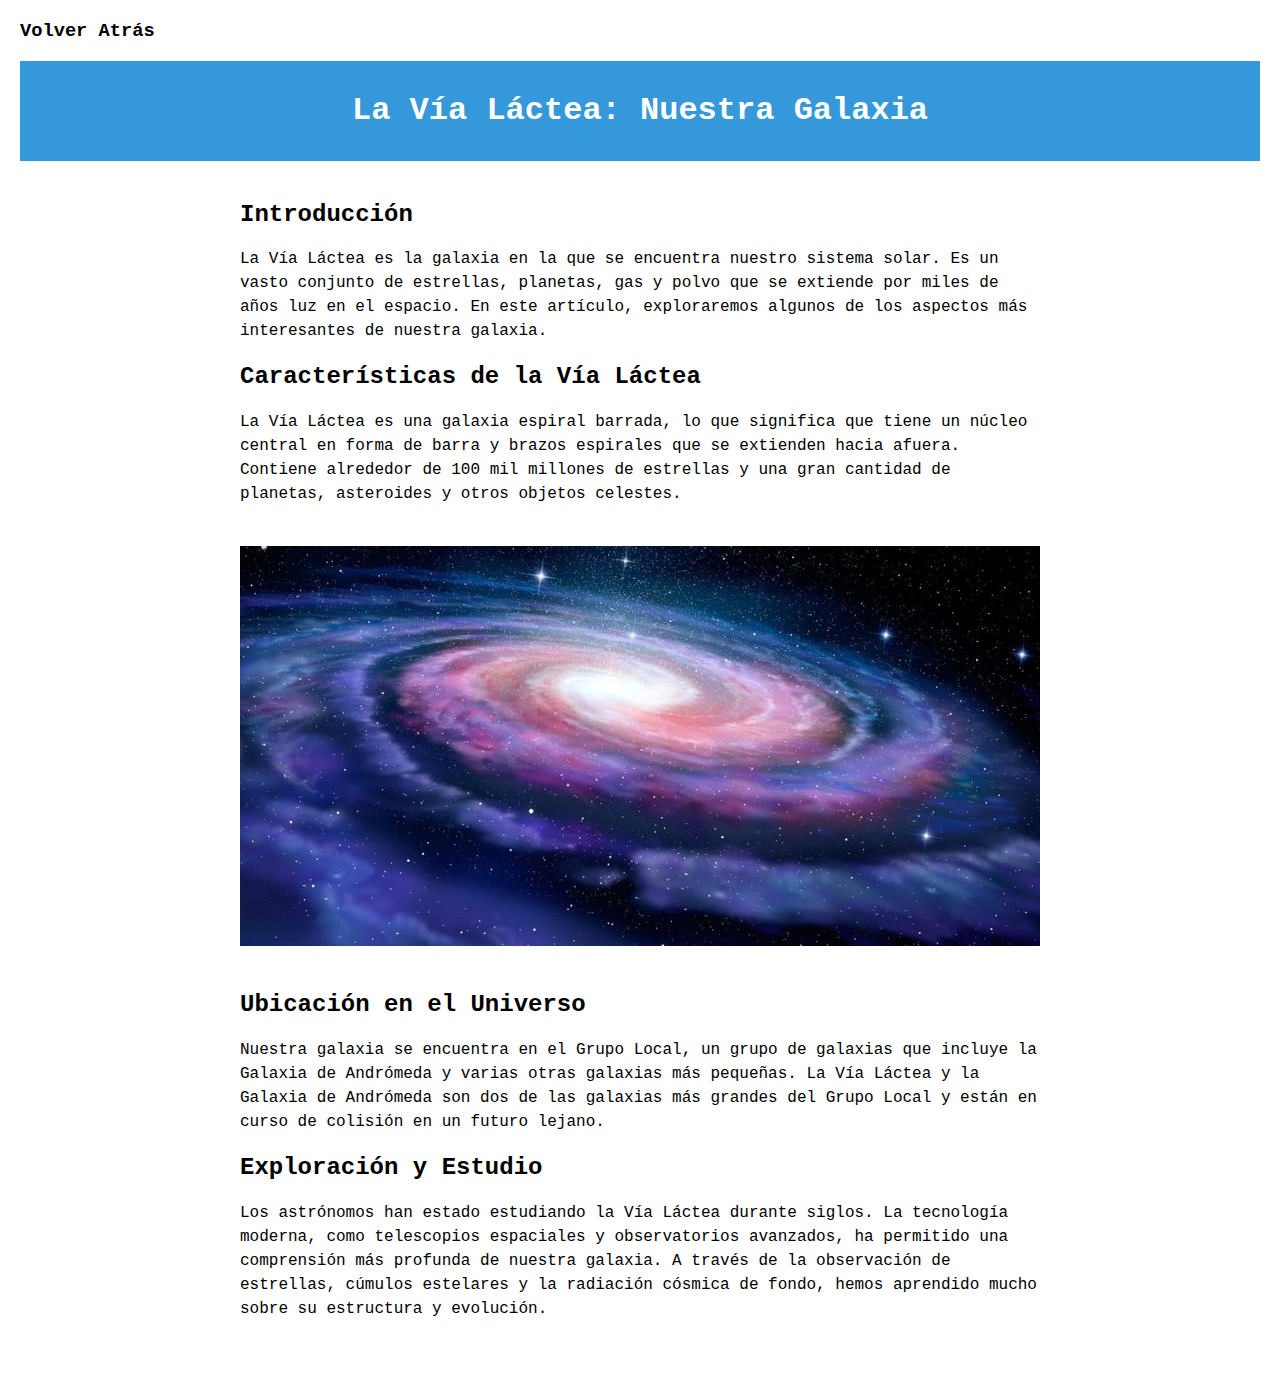
<file: html/agrupacion.html>
<!DOCTYPE html>
<html lang="en">
<head>
    <meta charset="UTF-8">
    <meta http-equiv="X-UA-Compatible" content="IE=edge">
    <meta name="viewport" content="width=device-width, initial-scale=1.0">
    <title>La Vía Láctea</title>
    <style>
        a{text-decoration: none;color: black;}
        body {
            font-family:'Courier New', Courier, monospace;
            margin: 20px;
        }
        header {
            text-align: center;
            background-color: #3498db;
            color: #fff;
            padding: 10px;
        }
        main {
            max-width: 800px;
            margin: 0 auto;
            padding: 20px;
        }
        p {
            line-height: 1.5;
            margin-bottom: 20px;
        }
        img {
            max-width: 100%;
            height: auto;
            margin: 20px 0;
        }
    </style>
</head>
<body>
    <a href="../index.html"><h3>Volver Atrás</h3></a>
    <header>
        <h1>La Vía Láctea: Nuestra Galaxia</h1>
    </header>
    <main>
        <article>
            <h2>Introducción</h2>
            <p>La Vía Láctea es la galaxia en la que se encuentra nuestro sistema solar. Es un vasto conjunto de estrellas, planetas, gas y polvo que se extiende por miles de años luz en el espacio. En este artículo, exploraremos algunos de los aspectos más interesantes de nuestra galaxia.</p>
        </article>

        <article>
            <h2>Características de la Vía Láctea</h2>
            <p>La Vía Láctea es una galaxia espiral barrada, lo que significa que tiene un núcleo central en forma de barra y brazos espirales que se extienden hacia afuera. Contiene alrededor de 100 mil millones de estrellas y una gran cantidad de planetas, asteroides y otros objetos celestes.</p>
            <img src="../multimedia/via-lactea.jpg" alt="Imagen de la Vía Láctea">
        </article>

        <article>
            <h2>Ubicación en el Universo</h2>
            <p>Nuestra galaxia se encuentra en el Grupo Local, un grupo de galaxias que incluye la Galaxia de Andrómeda y varias otras galaxias más pequeñas. La Vía Láctea y la Galaxia de Andrómeda son dos de las galaxias más grandes del Grupo Local y están en curso de colisión en un futuro lejano.</p>
        </article>
        <article>
            <h2>Exploración y Estudio</h2>
            <p>Los astrónomos han estado estudiando la Vía Láctea durante siglos. La tecnología moderna, como telescopios espaciales y observatorios avanzados, ha permitido una comprensión más profunda de nuestra galaxia. A través de la observación de estrellas, cúmulos estelares y la radiación cósmica de fondo, hemos aprendido mucho sobre su estructura y evolución.</p>
        </article>
    </main>
</body>
</html>
</file>
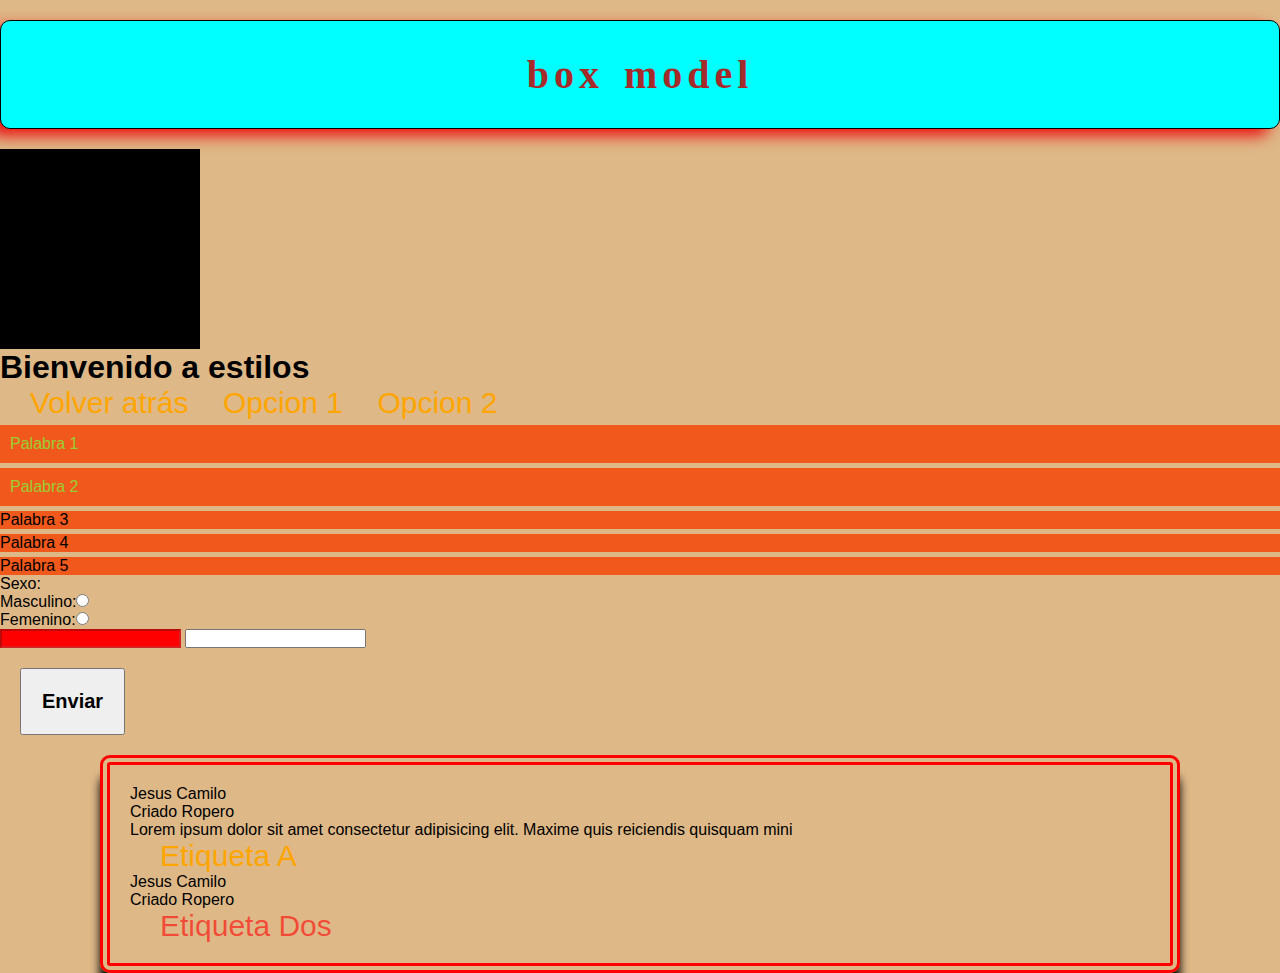
<file: html/estilos.html>
<!DOCTYPE html>
<html lang="en">
<head>
    <meta charset="UTF-8">
    <meta http-equiv="X-UA-Compatible" content="IE=edge">
    <meta name="viewport" content="width=device-width, initial-scale=1.0">
    <title>Document</title>
    <link rel="stylesheet" href="../CSS/style.css">
    <style>
        a{
            text-decoration: none;font-size: 30px;
        }
    </style>
</head>
<body>
    <h2 id="title_box" >BOX MODEL</h2>
    <!-- h2#title_box{Box Model} -->
    <div id="box_father">
        <div id="box_model"></div>
    </div>
    <!-- br -->
    <h1 >Bienvenido a estilos</h1>
    <a href="../index.html"> Volver atrás</a>
    <a href="#">Opcion 1</a>
    <a href="#">Opcion 2</a>
    <br>
    <ul>
        <li id="option_one" class="group_options group_class" name="group_options">Palabra 1</li>
        <li id="option_two" class="group_options group_class" name="group_options">Palabra 2</li>
        <li id="option_thre" class="group_options" name="group_options">Palabra 3</li>
        <li id="option_four" class="group_options" name="group_options">Palabra 4</li>
        <li id="option_five" class="group_options" name="group_options">Palabra 5</li>
    </ul>
    <label for="sexo">Sexo:</label><br>
    <label for="mas">Masculino:</label><input type="radio" name="sexo"><br>
    <label for="fem">Femenino:</label><input type="radio" name="sexo"><br>
    <input type="text" disabled>
    <input type="text">
    <br>
    <button id="btn_send"> Enviar </button>
    <br>
    <div id="papa">
        <div class="hermanos">
            <span>Jesus Camilo</span><br>
            <span>Criado Ropero</span>
            <p>Lorem ipsum dolor sit amet consectetur adipisicing elit. Maxime quis reiciendis quisquam mini</p>
        <a href="#">Etiqueta A</a>
        </div>
        <div class="hermanos">
                <span>Jesus Camilo</span><br>
                <span>Criado Ropero</span>
        </div>
        <div id="etiqueta">
            <a href="#"> Etiqueta Dos</a>
        </div>
    </div>

</body>
</html>
</file>
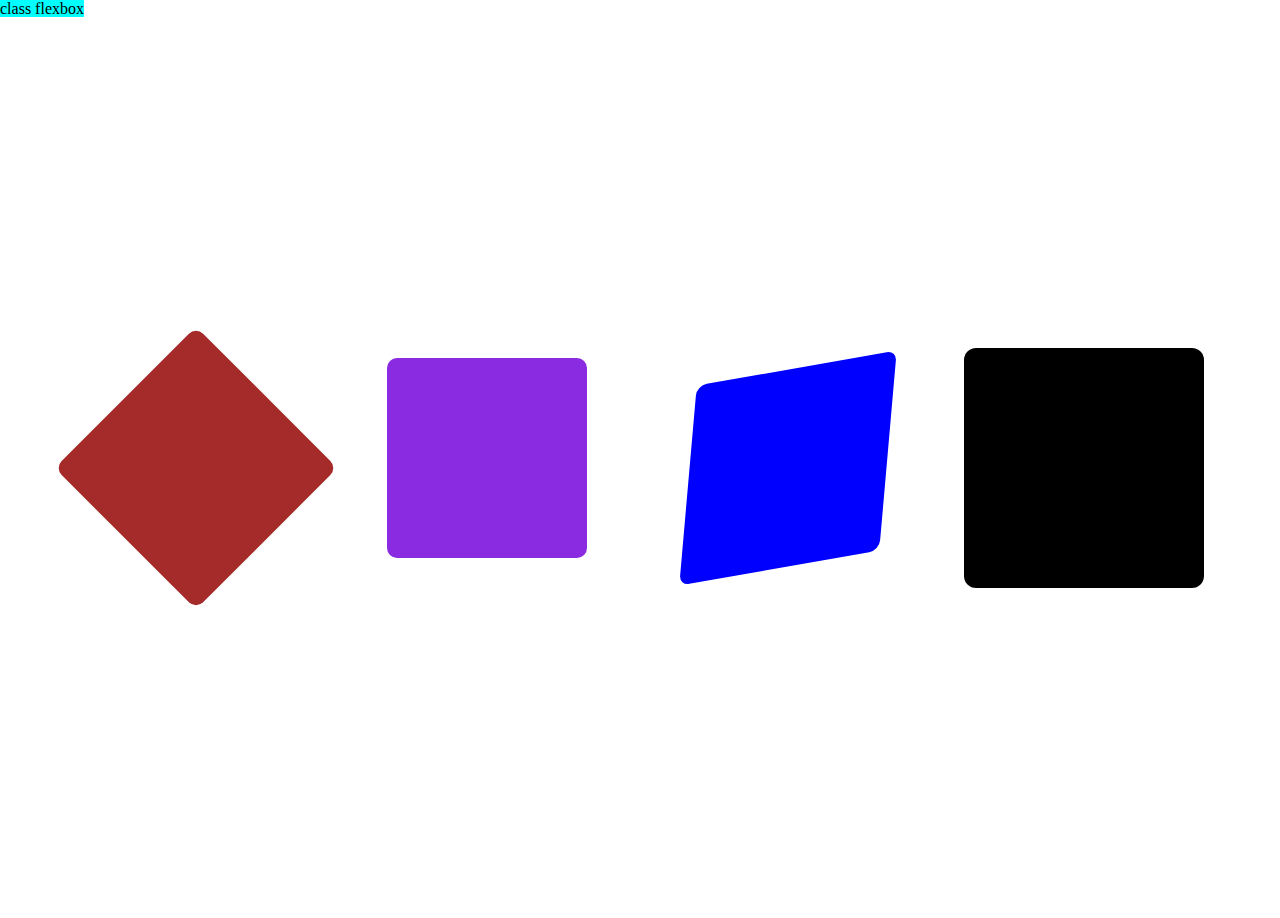
<file: html/flexbox.html>
<!DOCTYPE html>
<html lang="en">
<head>
    <meta charset="UTF-8">
    <meta http-equiv="X-UA-Compatible" content="IE=edge">
    <meta name="viewport" content="width=device-width, initial-scale=1.0">
    <title>Document</title>
    <style>
        *{
            margin: 0;
            padding: 0;
        }
        #T1{
            background-color: aqua;
            text-align: center;
        }
        #father{
            height: 100vh;
            /* grid distribuye */
            /* display: grid;
            place-items: center; */
            display: flex;
            justify-content: center;
            align-items: center;
            /* los dirige hacia abajo y los centra */
            /* flex-wrap: wrap; */
            /* invierte el orden de los elmentos su contraparte row */
            flex-direction: row-reverse;
            justify-content: space-evenly;
        }
        #son, #son_one, #son_two, #son_three{
            background-color: black;
            height: 200px;
            width: 200px;
            transform: scale(1.2);
            border-radius: 10px;
        }
        #son_one{
            background-color: blue;
            transform: skew(-5deg,-10deg);
        }
        #son_two{
            background-color: blueviolet;
            transform: translate(-5px,-10px);
        }
        #son_three{
            background-color: brown;
            transform: rotate(45deg);
        }
    </style>
</head>
<body>
    <!-- .container -->
    <div class="cantainer">
        <div id="text_flex">
            <hi id="T1">class flexbox</hi>
        </div>
        <!-- #father>#son -->
        <div id="father">
            <div id="son"></div>
            <div id="son_one"></div>
            <div id="son_two"></div>
            <div id="son_three"></div>
        </div>
    </div>
</body>
</html>
</file>
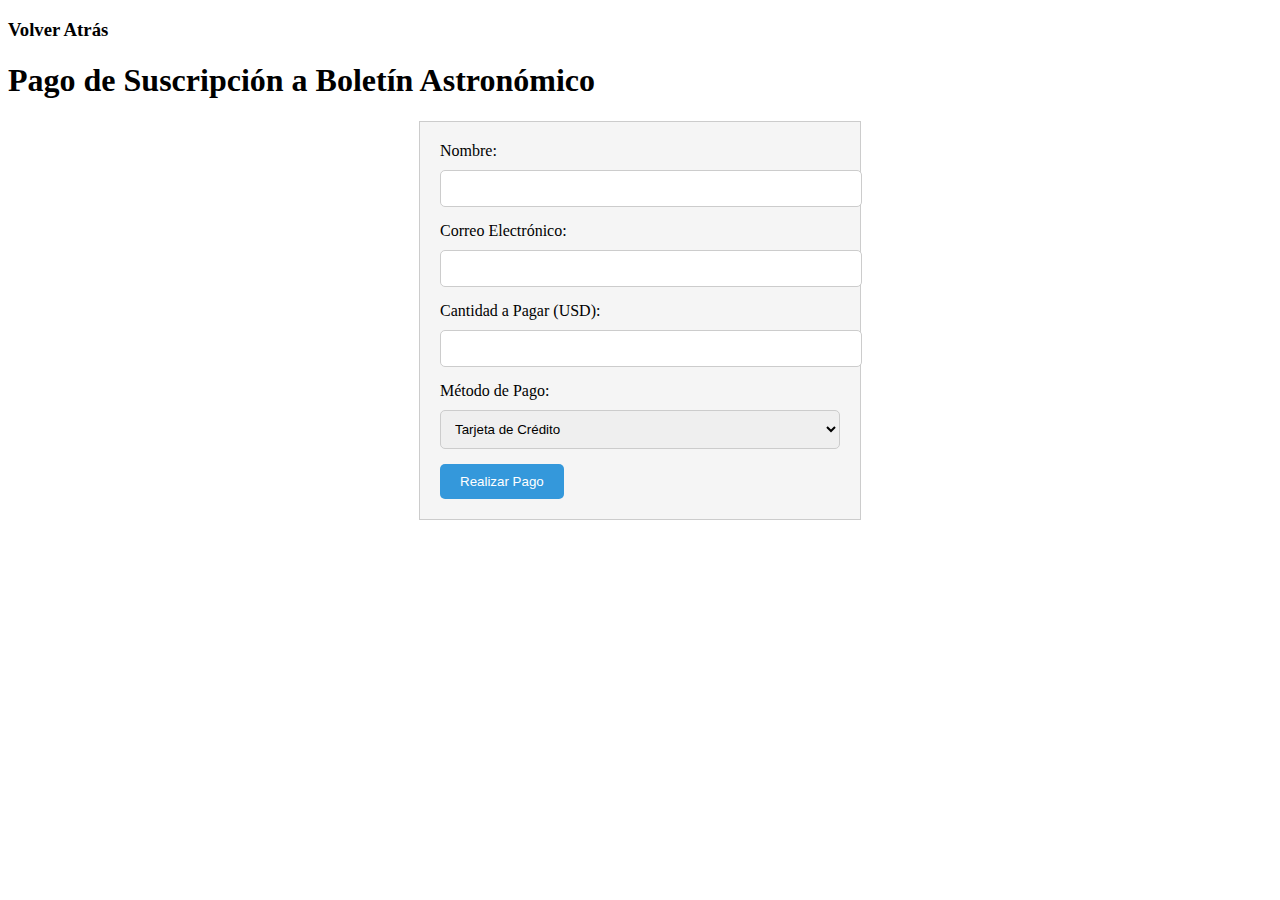
<file: html/formularios.html>
<!DOCTYPE html>
<html lang="en">
<head>
    <meta charset="UTF-8">
    <meta http-equiv="X-UA-Compatible" content="IE=edge">
    <meta name="viewport" content="width=device-width, initial-scale=1.0">
    <title>Suscripción de pago</title>
    <style>
        a{text-decoration: none;color: black;}
        form {
            max-width: 400px;
            margin: 20px auto;
            padding: 20px;
            border: 1px solid #ccc;
            background-color: #f5f5f5;
        }
        label {
            display: block;
            margin-bottom: 10px;
        }
        input[type="text"], input[type="email"], input[type="number"], select {
            width: 100%;
            padding: 10px;
            margin-bottom: 15px;
            border: 1px solid #ccc;
            border-radius: 5px;
        }
        input[type="submit"] {
            background-color: #3498db;
            color: #fff;
            border: none;
            padding: 10px 20px;
            border-radius: 5px;
            cursor: pointer;
        }
        input[type="submit"]:hover {
            background-color: #258cd1;
        }
    </style>
</head>
<body>
    <a href="../index.html"><h3>Volver Atrás</h3></a>
    <h1>Pago de Suscripción a Boletín Astronómico</h1>
    <form action="procesar_pago.php" method="post">
        <label for="nombre">Nombre:</label>
        <input type="text" id="nombre" name="nombre" required>

        <label for="email">Correo Electrónico:</label>
        <input type="email" id="email" name="email" required>

        <label for="cantidad">Cantidad a Pagar (USD):</label>
        <input type="number" id="cantidad" name="cantidad" min="1" step="0.01" required>

        <label for="metodo_pago">Método de Pago:</label>
        <select id="metodo_pago" name="metodo_pago" required>
            <option value="tarjeta_credito">Tarjeta de Crédito</option>
            <option value="paypal">PayPal</option>
            <option value="transferencia">Transferencia Bancaria</option>
        </select>

        <input type="submit" value="Realizar Pago">
    </form>
</body>
</html>
</file>
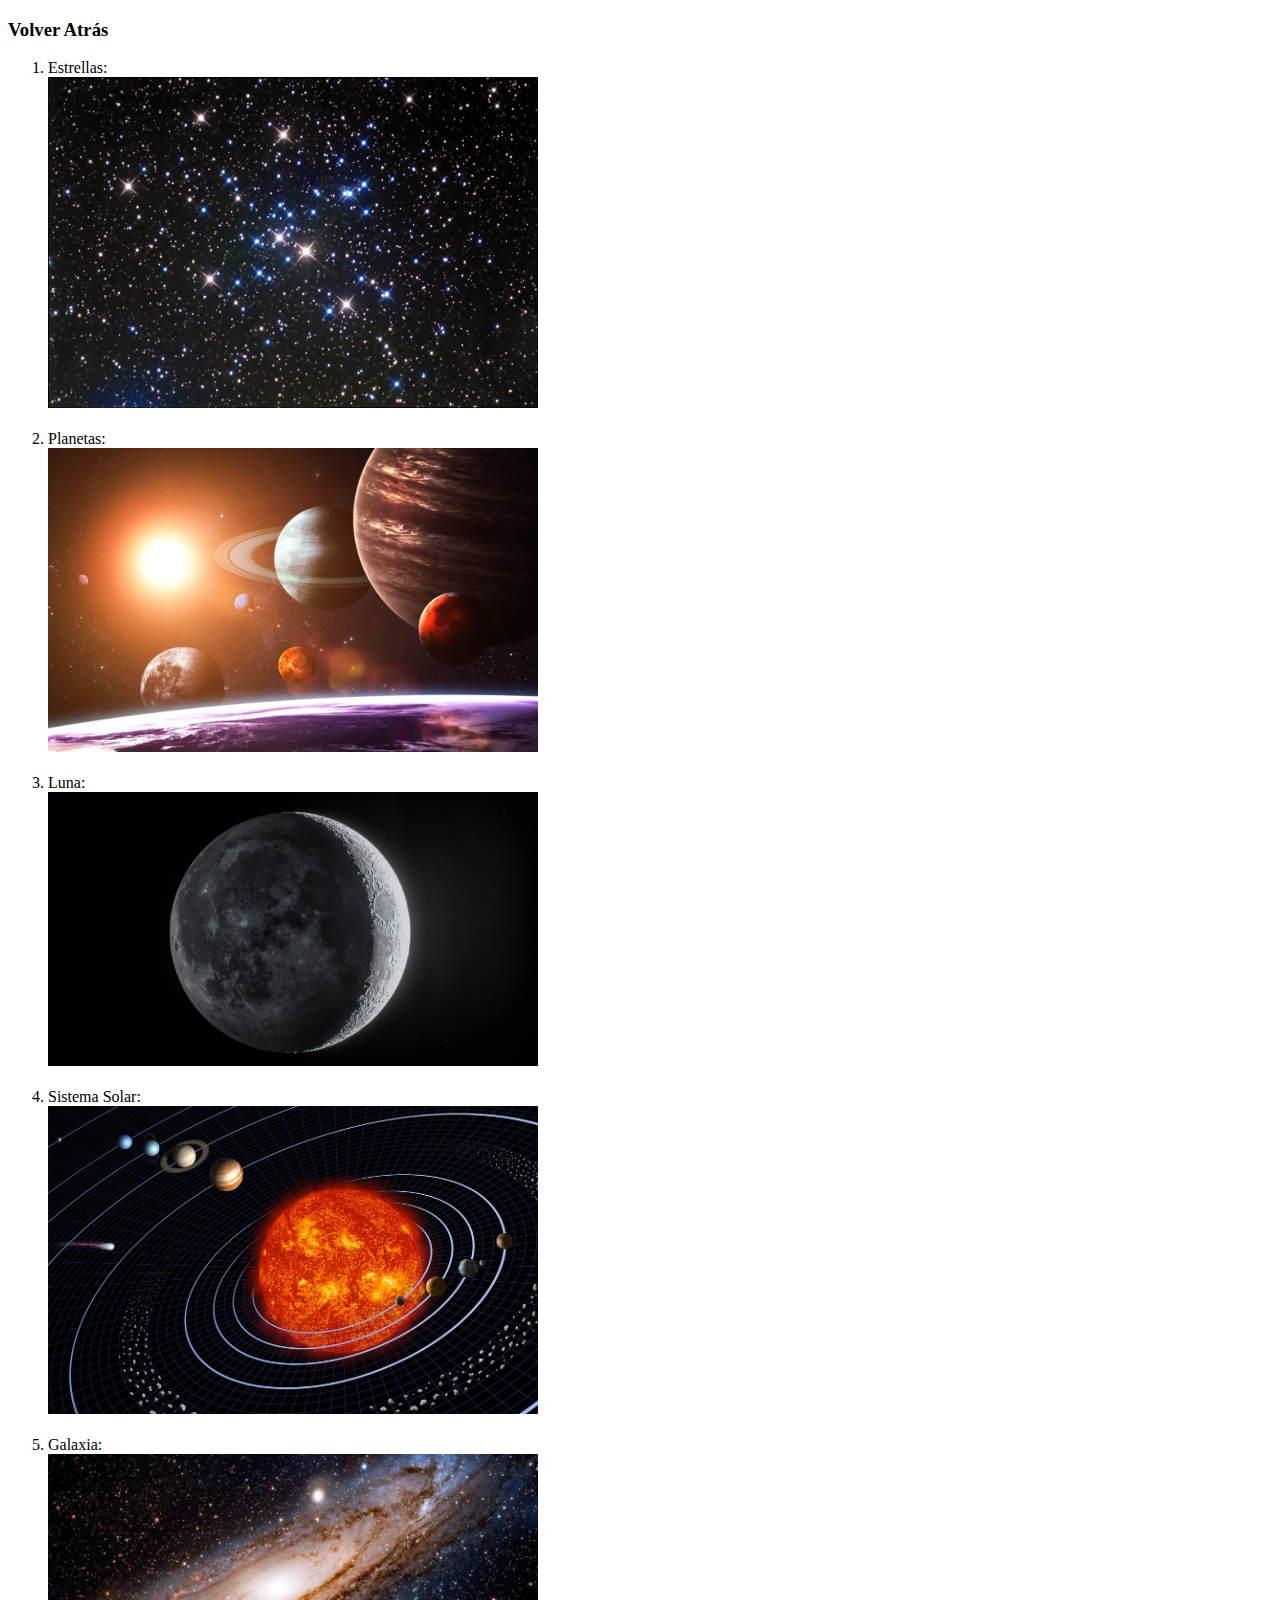
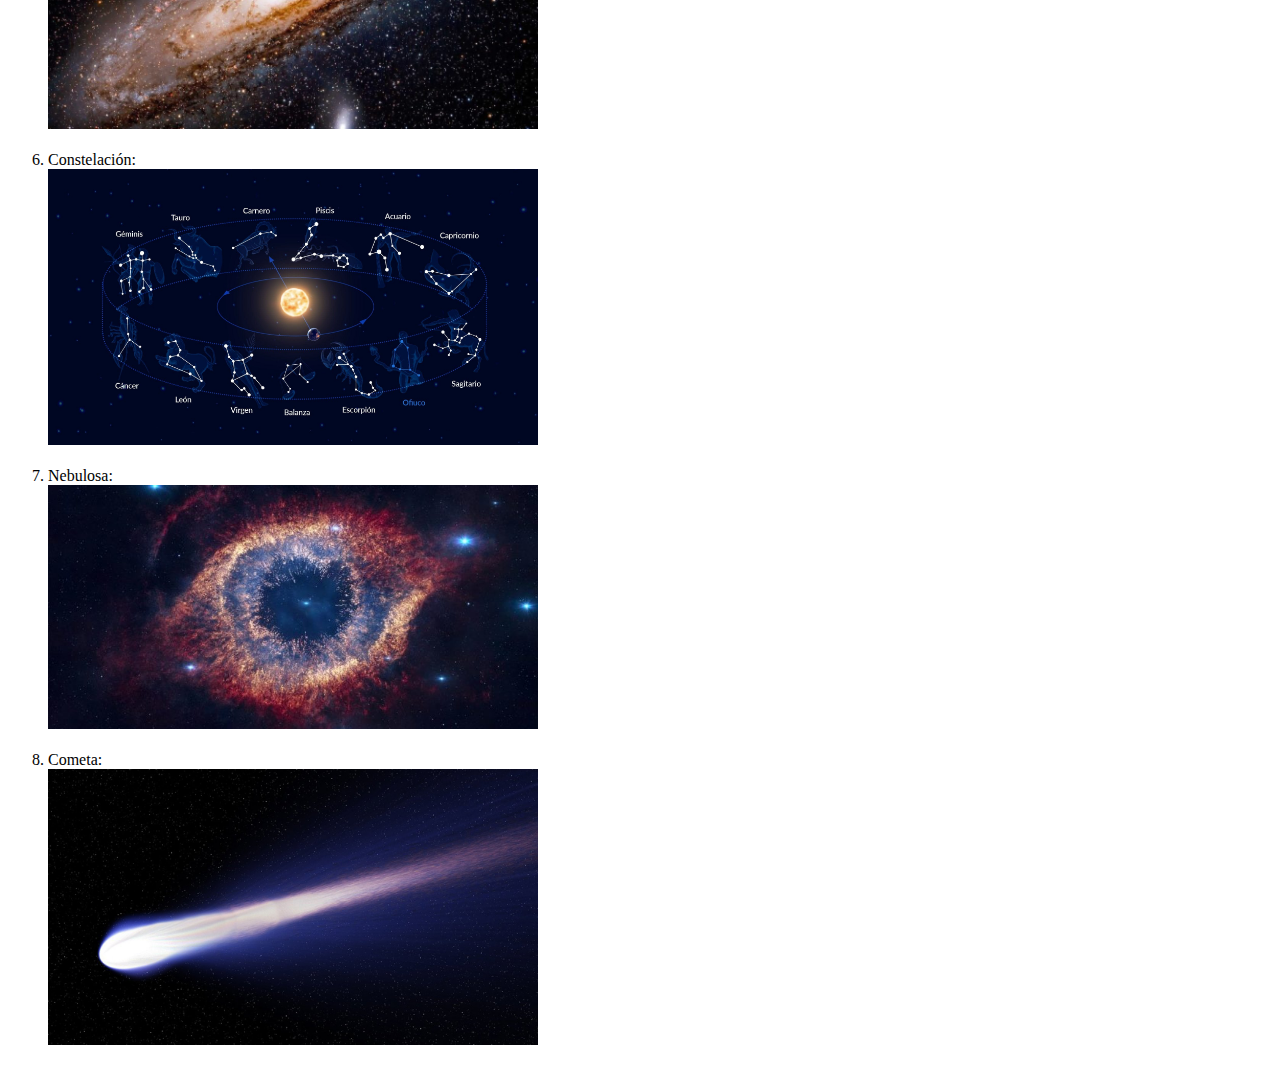
<file: html/multimedia.html>
<!DOCTYPE html>
<html lang="en">
<head>
    <meta charset="UTF-8">
    <meta http-equiv="X-UA-Compatible" content="IE=edge">
    <meta name="viewport" content="width=device-width, initial-scale=1.0">
    <title>Documentación sobre los planetas</title>
    <style>
        a{text-decoration:none ;color: black;}
    </style>
</head>
<body>
    <a href="../index.html"><h3>Volver Atrás</h3></a>
    <div>
        <ol>
            <li>
                Estrellas: <br><img src="../multimedia/estrellas.jpg" alt="estrellas" width="40%" height="40%">
            </li>
            <br>
            <li>
                Planetas: <br><img src="../multimedia/planetas.jpg" alt="planetas" width="40%" height="40%">
            </li>
            <br>
            <li>
                Luna: <br><img src="../multimedia/luna.jpg" alt="Luna" width="40%" height="40%">
            </li>
            <br>
            <li>
                Sistema Solar: <br><img src="../multimedia/sistemsolar.jpg" alt="Sistema Solar" width="40%" height="40%">
            </li>
            <br>
            <li>
                Galaxia: <br><img src="../multimedia/andromeda.jpg" alt="Galaxia" width="40%" height="40%">
            </li>
            <br>
            <li>
                Constelación: <br><img src="../multimedia/constelacion.jpg" alt="Constelación" width="40%" height="40%">
            </li>
            <br>
            <li>
                Nebulosa: <br><img src="../multimedia/nebulosa.jpg" alt="Nebulosa" width="40%" height="40%">
            </li>
            <br>
            <li>
                Cometa: <br><img src="../multimedia/cometa.jpg" alt="Cometa" width="40%" height="40%">
            </li>
        </ol>
    </div>
</body>
</html>
</file>
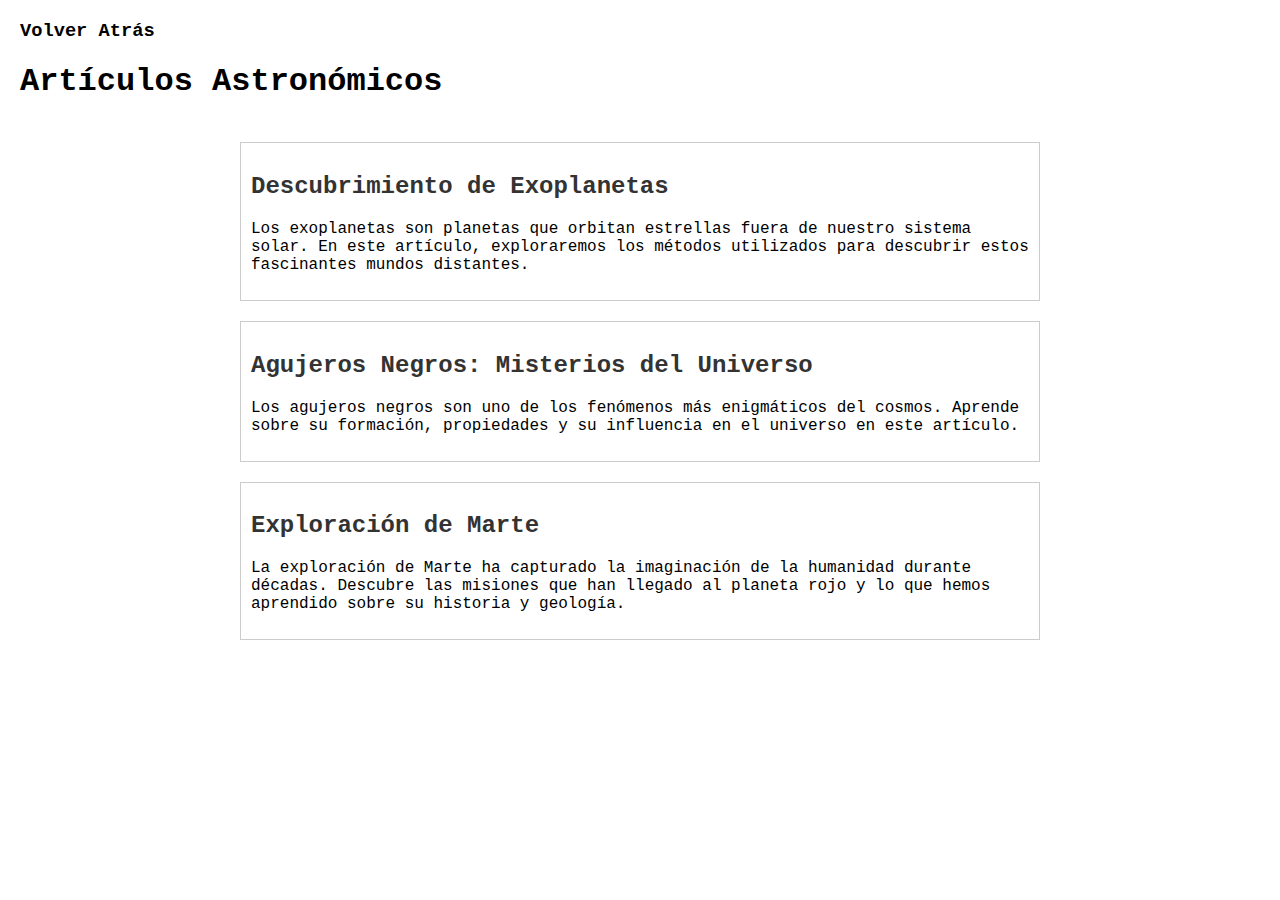
<file: html/semánticas.html>
<!DOCTYPE html>
<html lang="en">
<head>
    <meta charset="UTF-8">
    <meta http-equiv="X-UA-Compatible" content="IE=edge">
    <meta name="viewport" content="width=device-width, initial-scale=1.0">
    <title>Articulos Cientificos</title>
    <style>
        a{text-decoration: none;color: black;}
        body {
            font-family:'Courier New', Courier, monospace;
            margin: 20px;
        }
        main {
            max-width: 800px;
            margin: 0 auto;
            padding: 20px;
        }
        article {
            border: 1px solid #ccc;
            padding: 10px;
            margin-bottom: 20px;
        }
        article h2 {
            font-size: 1.5em;
            color: #333;
        }
    </style>
</head>
<body>
    <a href="../index.html"><h3>Volver Atrás</h3></a>
    <header>
        <h1>Artículos Astronómicos</h1>
    </header>

    <main>
        <article>
            <h2>Descubrimiento de Exoplanetas</h2>
            <p>Los exoplanetas son planetas que orbitan estrellas fuera de nuestro sistema solar. En este artículo, exploraremos los métodos utilizados para descubrir estos fascinantes mundos distantes.</p>
        </article>

        <article>
            <h2>Agujeros Negros: Misterios del Universo</h2>
            <p>Los agujeros negros son uno de los fenómenos más enigmáticos del cosmos. Aprende sobre su formación, propiedades y su influencia en el universo en este artículo.</p>
        </article>

        <article>
            <h2>Exploración de Marte</h2>
            <p>La exploración de Marte ha capturado la imaginación de la humanidad durante décadas. Descubre las misiones que han llegado al planeta rojo y lo que hemos aprendido sobre su historia y geología.</p>
        </article>
    </main>
</body>
</html>
</file>
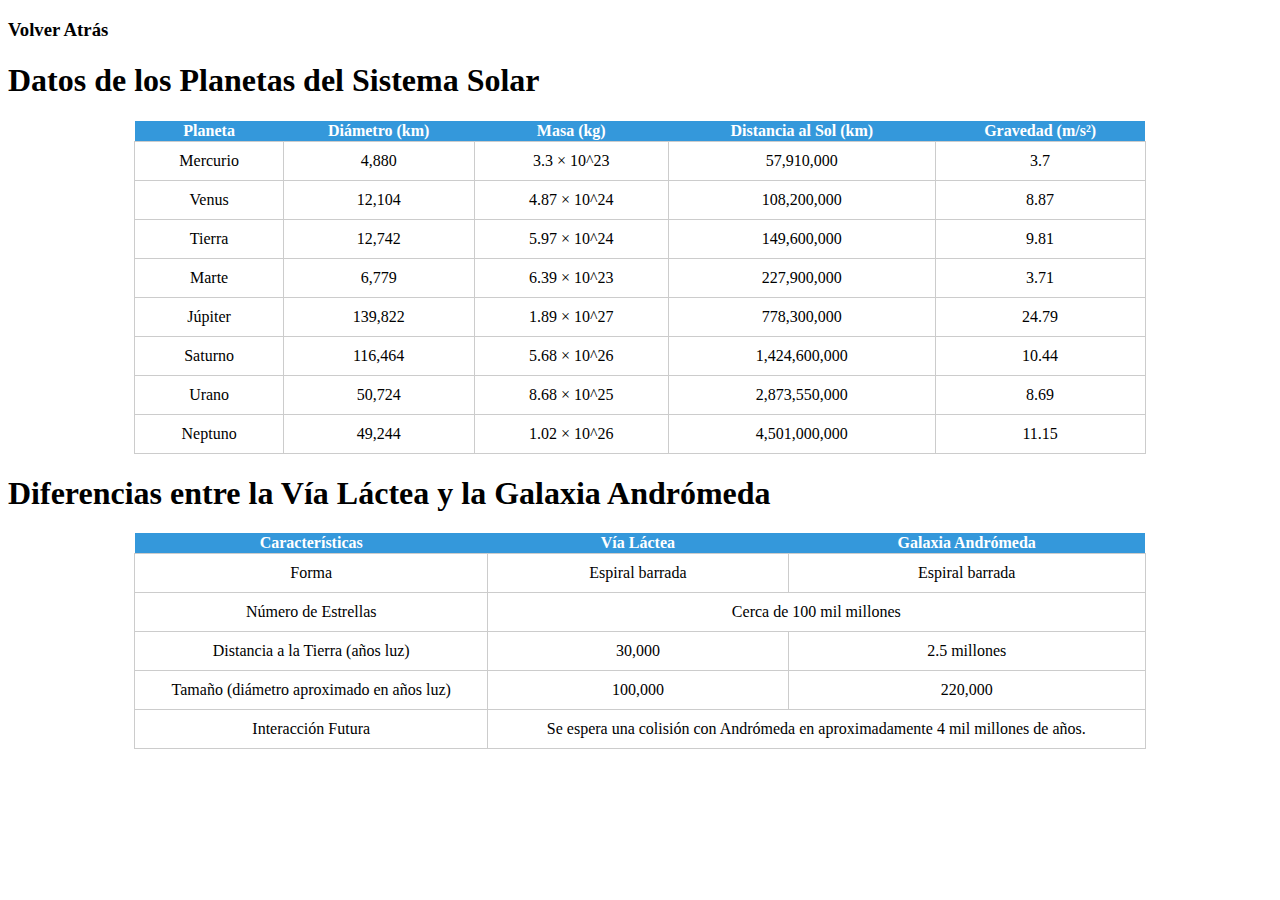
<file: html/tablas.html>
<!DOCTYPE html>
<html lang="en">
<head>
    <meta charset="UTF-8">
    <meta http-equiv="X-UA-Compatible" content="IE=edge">
    <meta name="viewport" content="width=device-width, initial-scale=1.0">
    <title>Tablas de datos</title>
    <style>
        a{text-decoration: none;color: black;}
        table {
            width: 80%;
            margin: 20px auto;
            border-collapse: collapse;
        }
        th {
            background-color: #3498db;
            color: #fff;
            font-weight: bold;
        }
        td {
            border: 1px solid #ccc;
            padding: 10px;
            text-align: center;
        }
    </style>
</head>
<body>
    <a href="../index.html"><h3>Volver Atrás</h3></a>
    <h1>Datos de los Planetas del Sistema Solar</h1>
    <table>
        <thead>
            <tr>
                <th>Planeta</th>
                <th>Diámetro (km)</th>
                <th>Masa (kg)</th>
                <th>Distancia al Sol (km)</th>
                <th>Gravedad (m/s²)</th>
            </tr>
        </thead>
        <tbody>
            <tr>
                <td>Mercurio</td>
                <td>4,880</td>
                <td>3.3 × 10^23</td>
                <td>57,910,000</td>
                <td>3.7</td>
            </tr>
            <tr>
                <td>Venus</td>
                <td>12,104</td>
                <td>4.87 × 10^24</td>
                <td>108,200,000</td>
                <td>8.87</td>
            </tr>
            <tr>
                <td>Tierra</td>
                <td>12,742</td>
                <td>5.97 × 10^24</td>
                <td>149,600,000</td>
                <td>9.81</td>
            </tr>
            <tr>
                <td>Marte</td>
                <td>6,779</td>
                <td>6.39 × 10^23</td>
                <td>227,900,000</td>
                <td>3.71</td>
            </tr>
            <tr>
                <td>Júpiter</td>
                <td>139,822</td>
                <td>1.89 × 10^27</td>
                <td>778,300,000</td>
                <td>24.79</td>
            </tr>
            <tr>
                <td>Saturno</td>
                <td>116,464</td>
                <td>5.68 × 10^26</td>
                <td>1,424,600,000</td>
                <td>10.44</td>
            </tr>
            <tr>
                <td>Urano</td>
                <td>50,724</td>
                <td>8.68 × 10^25</td>
                <td>2,873,550,000</td>
                <td>8.69</td>
            </tr>
            <tr>
                <td>Neptuno</td>
                <td>49,244</td>
                <td>1.02 × 10^26</td>
                <td>4,501,000,000</td>
                <td>11.15</td>
            </tr>
        </tbody>
    </table>
    <h1>Diferencias entre la Vía Láctea y la Galaxia Andrómeda</h1>
    <table>
        <thead>
            <tr>
                <th>Características</th>
                <th>Vía Láctea</th>
                <th>Galaxia Andrómeda</th>
            </tr>
        </thead>
        <tbody>
            <tr>
                <td>Forma</td>
                <td>Espiral barrada</td>
                <td>Espiral barrada</td>
            </tr>
            <tr>
                <td>Número de Estrellas</td>
                <td colspan="2">Cerca de 100 mil millones</td>
            </tr>
            <tr>
                <td>Distancia a la Tierra (años luz)</td>
                <td>30,000</td>
                <td>2.5 millones</td>
            </tr>
            <tr>
                <td>Tamaño (diámetro aproximado en años luz)</td>
                <td>100,000</td>
                <td>220,000</td>
            </tr>
            <tr>
                <td>Interacción Futura</td>
                <td colspan="2">Se espera una colisión con Andrómeda en aproximadamente 4 mil millones de años.</td>
            </tr>
        </tbody>
    </table>
</body>
</html>
</file>
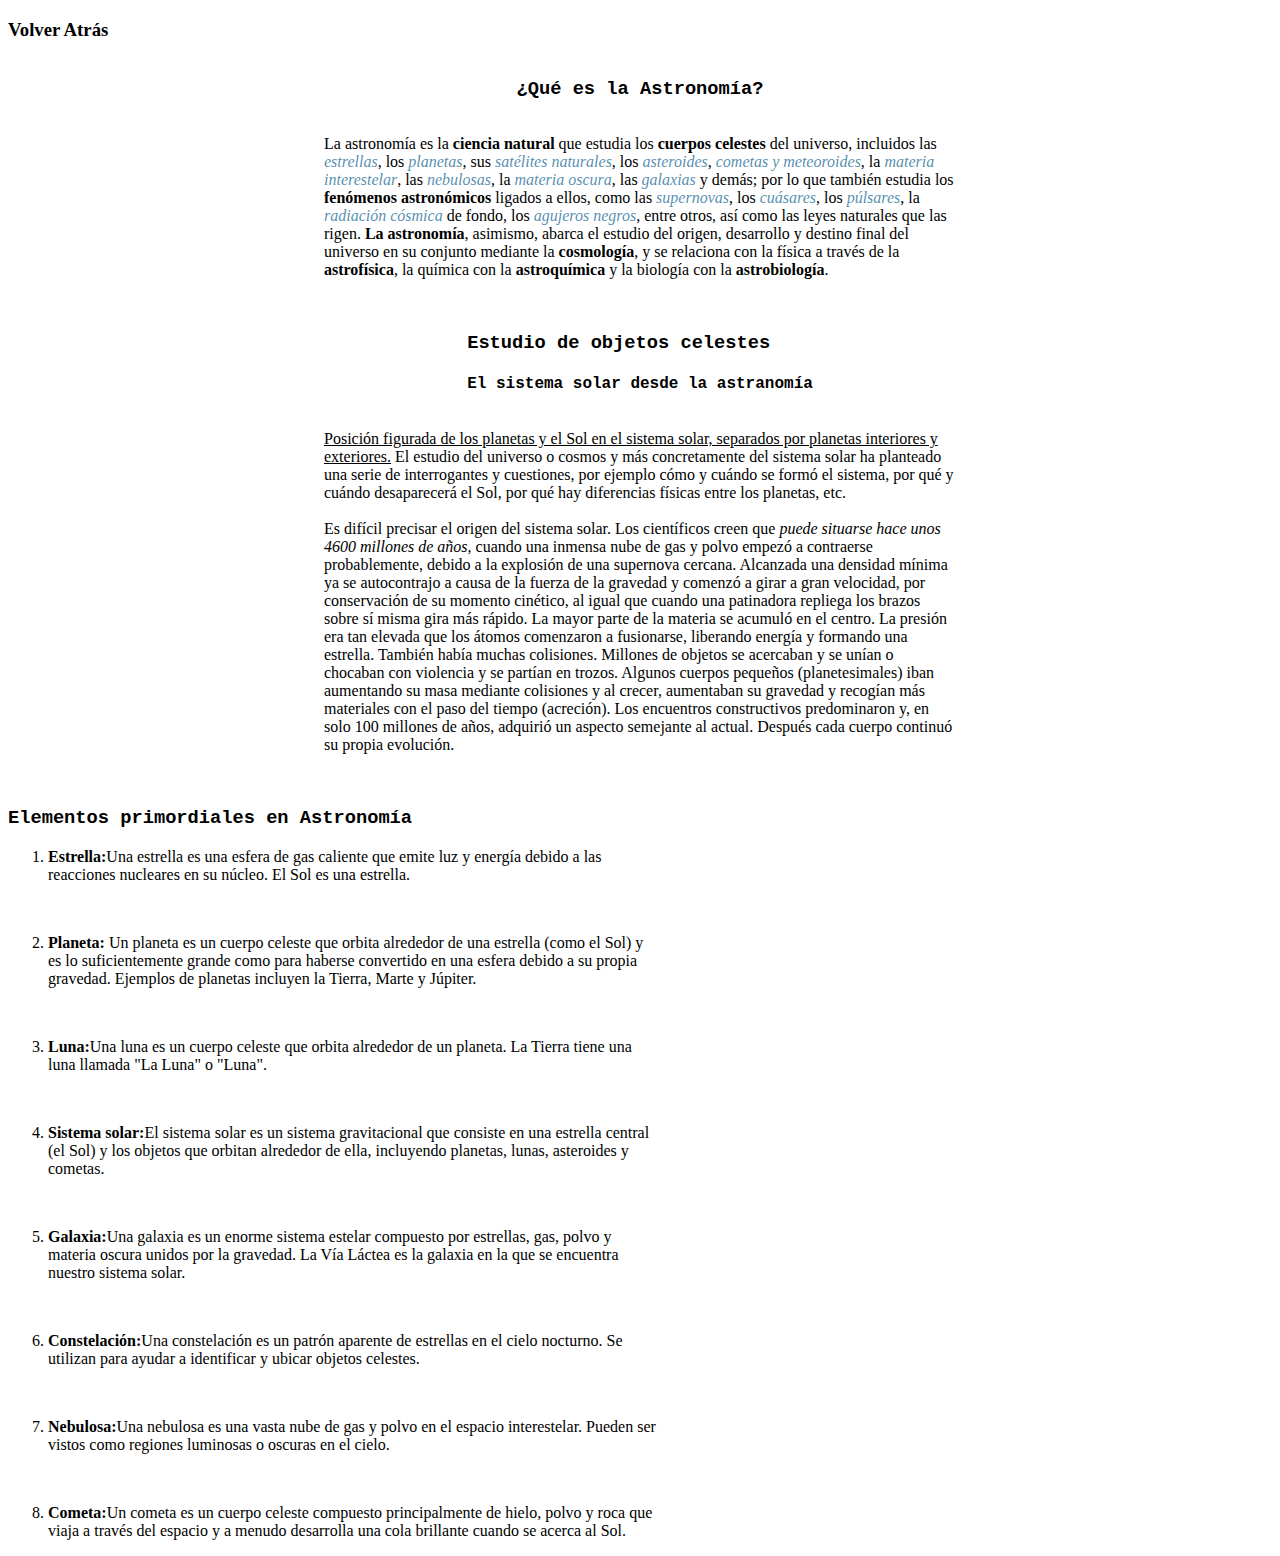
<file: html/texto.html>
<!DOCTYPE html>
<html lang="en">
<head>
    <meta charset="UTF-8">
    <meta http-equiv="X-UA-Compatible" content="IE=edge">
    <meta name="viewport" content="width=device-width, initial-scale=1.0">
    <title>Introducción a la astronomía</title>
    <style>
        a{text-decoration: none;color: black;}
        div{
            display: flex;
            flex-direction: column;
            justify-content: center;
            align-items: center;        
        }
        strong{font-family:'Courier New', Courier, monospace ;}
        p{width: 50%;}
        .vinculo{text-decoration:underline;}
        em{color: rgba(0, 88, 139, 0.692);}
    </style>
</head>
<body>
<a href="../index.html"><h3>Volver Atrás</h3></a>
<div>
    <strong>
        <header><h3>¿Qué es la Astronomía?</h3></header>
    </strong>
    <p>
        La astronomía es la <b>ciencia natural</b> que estudia los <b>cuerpos celestes</b> del universo, incluidos las <em>estrellas</em>, los <em>planetas</em>, sus <em>satélites naturales</em>, los <em>asteroides</em>, <em>cometas y meteoroides</em>, la <em>materia interestelar</em>, las <em>nebulosas</em>, la <em>materia oscura</em>, las <em>galaxias</em> y demás;
        por lo que también estudia los <b>fenómenos astronómicos</b> ligados a ellos, como las <em>supernovas</em>, los <em>cuásares</em>, los <em>púlsares</em>, la <em>radiación cósmica</em> de fondo, los <em>agujeros negros</em>, entre otros, así como las leyes naturales que las rigen.
        <b>La astronomía</b>, asimismo, abarca el estudio del origen, desarrollo y destino final del universo en su conjunto mediante la <b>cosmología</b>, y se relaciona con la física a través de la <b>astrofísica</b>, la química con la <b>astroquímica</b> y la biología con la <b>astrobiología</b>.
    </p>
</div>
    <br>
    <div>
    <strong>
        <h3>Estudio de objetos celestes</h3>
        <h4>El sistema solar desde la astranomía</h4>
    </strong>
    <p>
       <a href="multimedia.html" class="vinculo">Posición figurada de los planetas y el Sol en el sistema solar, separados por planetas interiores y exteriores.</a>
       El estudio del universo o cosmos y más concretamente del sistema solar ha planteado una serie de interrogantes y cuestiones,
       por ejemplo cómo y cuándo se formó el sistema, por qué y cuándo desaparecerá el Sol, por qué hay diferencias físicas entre los planetas, etc.
<br>
<br>
       Es difícil precisar el origen del sistema solar. Los científicos creen que <i>puede situarse hace unos 4600 millones de años</i>, cuando una inmensa nube de gas y polvo empezó a contraerse probablemente, debido a la explosión de una supernova cercana. Alcanzada una densidad mínima ya se autocontrajo a causa de la fuerza de la gravedad y comenzó a girar a gran velocidad, por conservación de su momento cinético,
       al igual que cuando una patinadora repliega los brazos sobre sí misma gira más rápido. La mayor parte de la materia se acumuló en el centro. La presión era tan elevada que los átomos comenzaron a fusionarse, liberando energía y formando una estrella. También había muchas colisiones. Millones de objetos se acercaban y se unían o chocaban con violencia y se partían en trozos. Algunos cuerpos pequeños (planetesimales) 
       iban aumentando su masa mediante colisiones y al crecer, aumentaban su gravedad y recogían más materiales con el paso del tiempo (acreción). Los encuentros constructivos predominaron y, en solo 100 millones de años, adquirió un aspecto semejante al actual. Después cada cuerpo continuó su propia evolución.
    </p>
    </div>
    <br>
    <strong>
        <h3>Elementos primordiales en Astronomía</h3> </strong>
            <ol>
                <li><p><a href="multimedia.html"><b>Estrella:</b></a>Una estrella es una esfera de gas caliente que emite luz y energía debido a las reacciones nucleares en su núcleo. El Sol es una estrella.</p></li>
                <br>
                <li><p><a href="multimedia.html"><b>Planeta:</b></a> Un planeta es un cuerpo celeste que orbita alrededor de una estrella (como el Sol) y es lo suficientemente grande como para haberse convertido en una esfera debido a su propia gravedad. Ejemplos de planetas incluyen la Tierra, Marte y Júpiter.</p></li>
                <br>
                <li><p><a href="multimedia.html"><b>Luna:</b></a>Una luna es un cuerpo celeste que orbita alrededor de un planeta. La Tierra tiene una luna llamada "La Luna" o "Luna". </p></li>
                <br>
                <li><p><a href="multimedia.html"><b>Sistema solar:</b></a>El sistema solar es un sistema gravitacional que consiste en una estrella central (el Sol) y los objetos que orbitan alrededor de ella, incluyendo planetas, lunas, asteroides y cometas. </p></li>
                <br>
                <li><p><a href="multimedia.html"><b>Galaxia:</b></a>Una galaxia es un enorme sistema estelar compuesto por estrellas, gas, polvo y materia oscura unidos por la gravedad. La Vía Láctea es la galaxia en la que se encuentra nuestro sistema solar. </p></li>
                <br>
                <li><p><a href="multimedia.html"><b>Constelación:</b></a>Una constelación es un patrón aparente de estrellas en el cielo nocturno. Se utilizan para ayudar a identificar y ubicar objetos celestes. </p></li>
                <br>
                <li><p><a href="multimedia.html"><b>Nebulosa:</b></a>Una nebulosa es una vasta nube de gas y polvo en el espacio interestelar. Pueden ser vistos como regiones luminosas o oscuras en el cielo. </p></li>
                <br>
                <li><p><a href="multimedia.html"><b>Cometa:</b></a>Un cometa es un cuerpo celeste compuesto principalmente de hielo, polvo y roca que viaja a través del espacio y a menudo desarrolla una cola brillante cuando se acerca al Sol. </p></li>
            </ol>
</body>
</html>
</file>
<file: CSS/style.css>
@import url('https://fonts.googleapis.com/css2?family=Nunito:wght@300;600;900&family=Roboto:wght@100;300;500;900&display=swap');
/* Selector universal */
*{
    margin: 0;
    padding: 0;
}
/* selector de etiqueta */
body{
    background-color: #deb887; font-family:´Roboto´, sans-serif;
}
a{
    margin-left : 30px;
    color: #ffa500;
}
#option_one,#option_two{
    color: #9acd32;
}
/* selector por clase */
.group_options{
    background-color: rgb(241, 89, 28);
    margin-top: 5px;
}
.group_class{
    padding: 10px;
}
/* Selector de pseudoclases */
.group_options:hover{
    background-color: yellow;
    color: orange;
}
/* selector por atributo */
[disabled]{
    background-color: red;
}
/* selectores descendentes */
#papa{
    border: 10px double red;
    border-radius: 10px;
    margin-right: 100px;
    margin-left: 100px;
    padding: 20px;
    box-shadow: 0px 20px 10px;
}
 /* el papa */
#papa > #etiqueta > a{
    color: #ff000098;
}
#btn_send{
    margin: 20px;
    padding: 20px;
    font-size: 20px;
    font-weight: 900;

}  
 /* Box modle */
#title_box{
color: brown;
font-family: 'Times New Roman', Times, serif;
background-color: aqua;
text-align: center;
/* margin-top: 20px; */
/* margin-bottom: 20px; */
margin: 20px 0;
/* solid,double,dotted,dashed,groove,ridge */
border: 1px double #000;
border-radius: 10px;
/* padding-top,bottom */
padding: 30px;
/* x,y,radio de sombra,radio de propagacion */
box-shadow: 0px 0px 10px 1px #b80505;
/* esto es copiado de una pagina generador de sombras */
box-shadow: -11px 7px 15px 0px #eb1212;
-webkit-box-shadow: -11px 7px 15px 0px rgba(235,18,18,1);
-moz-box-shadow: -11px 7px 15px 0px rgba(235,18,18,1);
font-size: 40px;
/* espacio entre letras */
letter-spacing: 5px;
/* espacio entre palabras */
word-spacing: 5px;
/* Transforma la letra ¿?*/
text-transform:lowercase;
}
#box_father{
    /* ancho */
    width: 200px;
    /* alto */
    height: 200px;
    background-color: #000;
    background-image: url(https://i.blogs.es/37561e/superpc-1/450_1000.jpeg);
    /* se acomoda al tamaño que esta ahi */
    background-size: cover;
    /* coloca el centro de la imagen */
    background-position: center;
    /* puede repetir la imagen en eje x,y */
    background-repeat: no-repeat;
}
/* #box_model{ */
    /* width: 50%; */
    /* height: 50%; */
    /* background-color: #ffa500; */
    /* margin: 0 auto; */
    /* text-align: center; */
/* } */

/* media querys */
@media (min-width: 800px) and (max-width:1200px){
    body{
        background-color: #eb1212;
    }
    h1{
        text-align: center;
        color: #9acd32;
    }
}
@media (max-width:799px){
    body{
        background-image: url(https://i.blogs.es/37561e/superpc-1/450_1000.jpeg);
        background-size: cover;
        background-position: center;
        background-repeat: no-repeat;
    }
}
</file>
